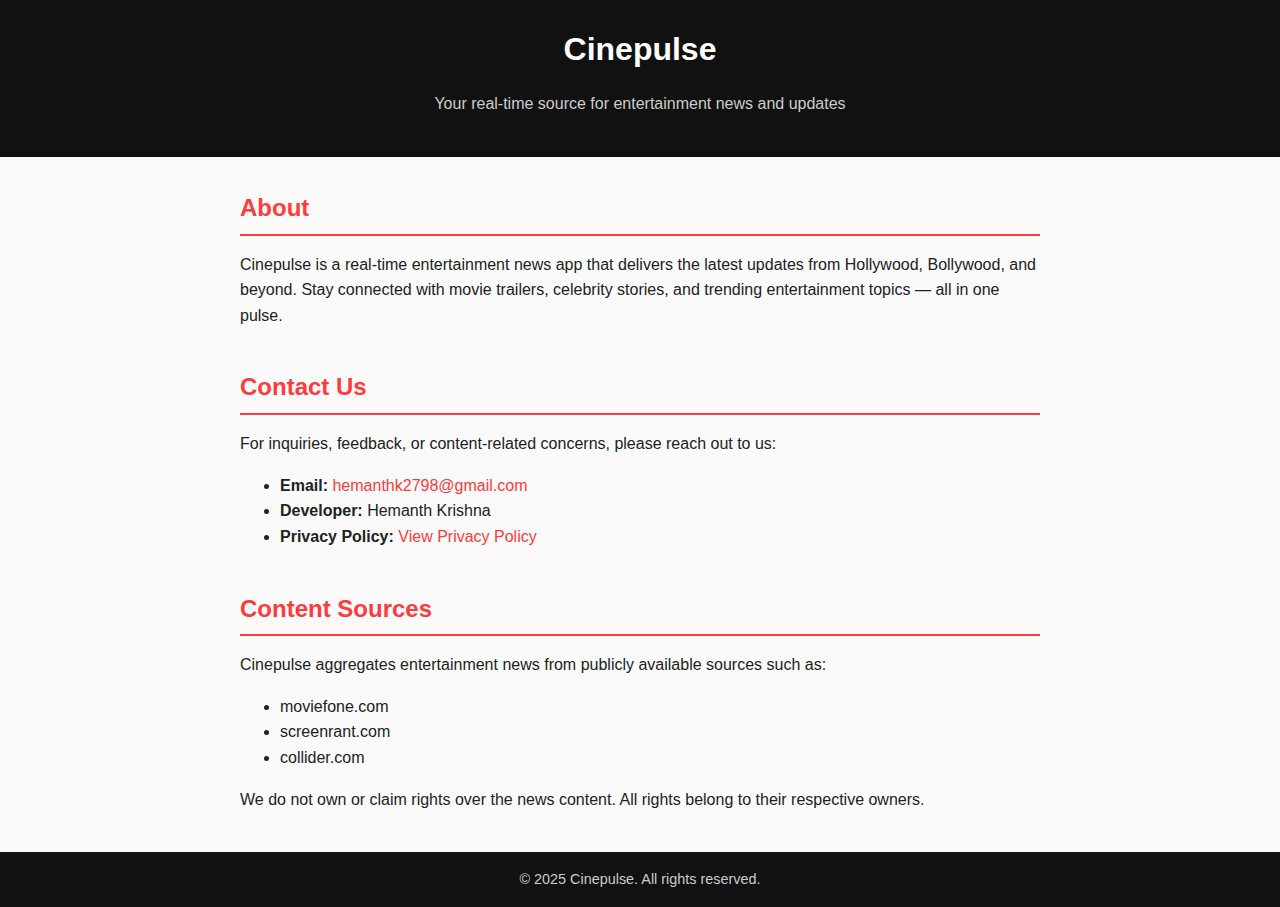
<file: index.html>
<!DOCTYPE html>
<html lang="en">
<head>
  <meta charset="UTF-8" />
  <meta name="viewport" content="width=device-width, initial-scale=1.0" />
  <title>Cinepulse - Real-time Entertainment News</title>
  <style>
    body {
      font-family: 'Segoe UI', Tahoma, Geneva, Verdana, sans-serif;
      background-color: #fafafa;
      color: #222;
      margin: 0;
      padding: 0;
      line-height: 1.6;
    }
    header {
      background-color: #111;
      color: #fff;
      text-align: center;
      padding: 1.5rem 1rem;
    }
    header h1 {
      margin: 0;
      font-size: 2rem;
    }
    header p {
      font-size: 1rem;
      color: #ccc;
    }
    main {
      max-width: 800px;
      margin: 2rem auto;
      padding: 0 1rem;
    }
    section {
      margin-bottom: 2.5rem;
    }
    h2 {
      border-bottom: 2px solid #ff3b3b;
      padding-bottom: 0.4rem;
      margin-bottom: 1rem;
      color: #ff3b3b;
    }
    a {
      color: #ff3b3b;
      text-decoration: none;
    }
    a:hover {
      text-decoration: underline;
    }
    footer {
      background-color: #111;
      color: #ccc;
      text-align: center;
      padding: 1rem;
      font-size: 0.9rem;
    }
  </style>
</head>
<body>
  <header>
    <h1>Cinepulse</h1>
    <p>Your real-time source for entertainment news and updates</p>
  </header>

  <main>
    <section id="about">
      <h2>About</h2>
      <p>
        Cinepulse is a real-time entertainment news app that delivers the latest updates
        from Hollywood, Bollywood, and beyond. Stay connected with movie trailers, celebrity
        stories, and trending entertainment topics — all in one pulse.
      </p>
    </section>

    <section id="contact">
      <h2>Contact Us</h2>
      <p>
        For inquiries, feedback, or content-related concerns, please reach out to us:
      </p>
      <ul>
        <li><strong>Email:</strong> <a href="mailto:hemanthk2798@gmail.com">hemanthk2798@gmail.com</a></li>
        <li><strong>Developer:</strong> Hemanth Krishna</li>
        <li><strong>Privacy Policy:</strong> <a href="https://gist.github.com/hemanthkrishna27/3271d86f8295fe6dff655e616eda451c" target="_blank">View Privacy Policy</a></li>
      </ul>
    </section>

    <section id="sources">
      <h2>Content Sources</h2>
      <p>
        Cinepulse aggregates entertainment news from publicly available sources such as:
      </p>
      <ul>
        <li>moviefone.com</li>
        <li>screenrant.com</li>
        <li>collider.com</li>
      </ul>
      <p>
        We do not own or claim rights over the news content. All rights belong to their respective owners.
      </p>
    </section>
  </main>

  <footer>
    © 2025 Cinepulse. All rights reserved.
  </footer>
</body>
</html>
</file>
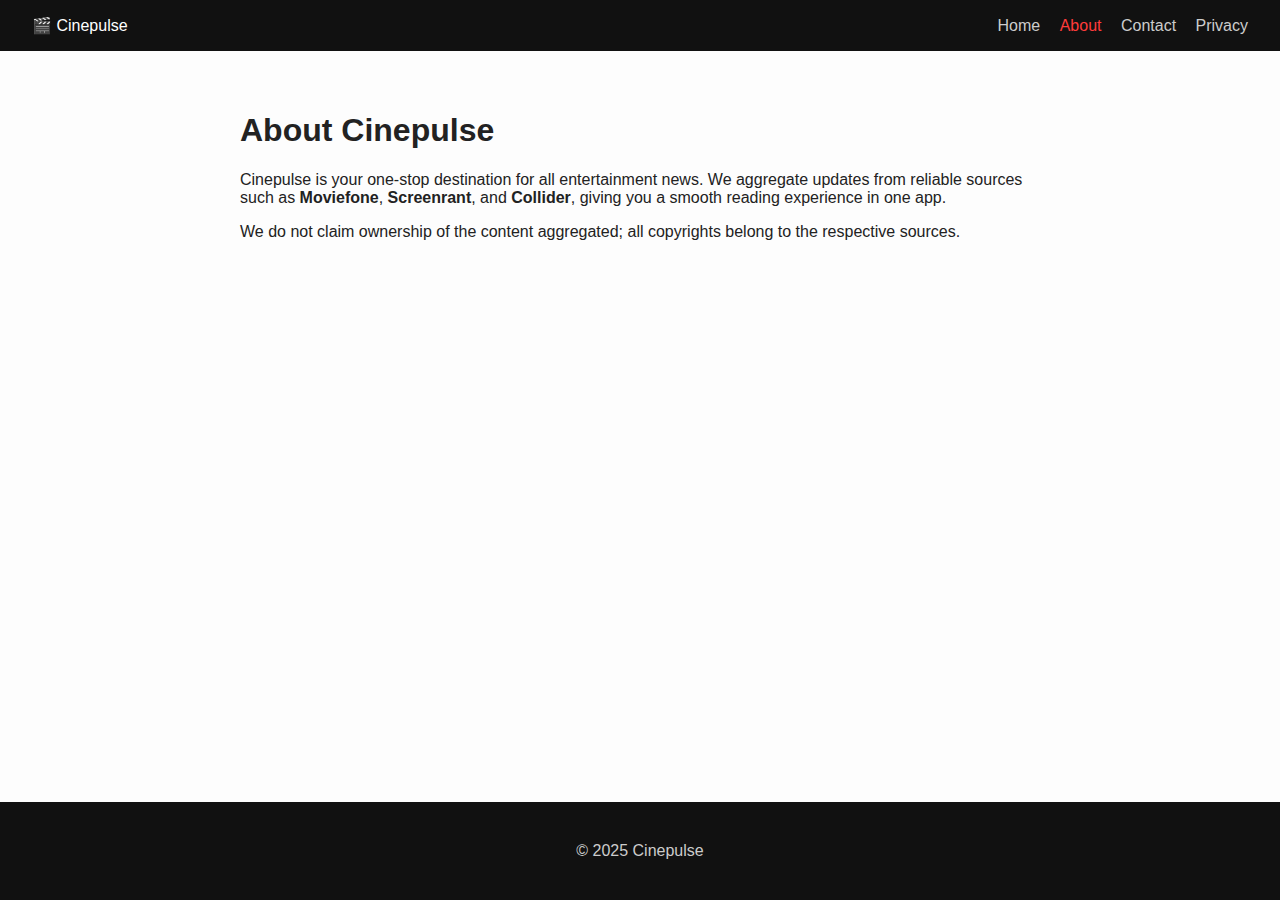
<file: about.html>
<!DOCTYPE html>
<html lang="en">
<head>
  <meta charset="UTF-8" />
  <meta name="viewport" content="width=device-width, initial-scale=1.0" />
  <title>About | Cinepulse</title>
  <link rel="stylesheet" href="assets/style.css" />
</head>
<body>
  <header class="navbar">
    <div class="logo">🎬 Cinepulse</div>
    <nav>
      <a href="index.html">Home</a>
      <a href="about.html" class="active">About</a>
      <a href="contact.html">Contact</a>
      <a href="privacy.html">Privacy</a>
    </nav>
  </header>

  <main class="content">
    <h1>About Cinepulse</h1>
    <p>
      Cinepulse is your one-stop destination for all entertainment news. We aggregate updates from reliable sources such as <strong>Moviefone</strong>, <strong>Screenrant</strong>, and <strong>Collider</strong>, giving you a smooth reading experience in one app.
    </p>
    <p>
      We do not claim ownership of the content aggregated; all copyrights belong to the respective sources.
    </p>
  </main>

  <footer>
    <p>© 2025 Cinepulse</p>
  </footer>
</body>
</html>
</file>
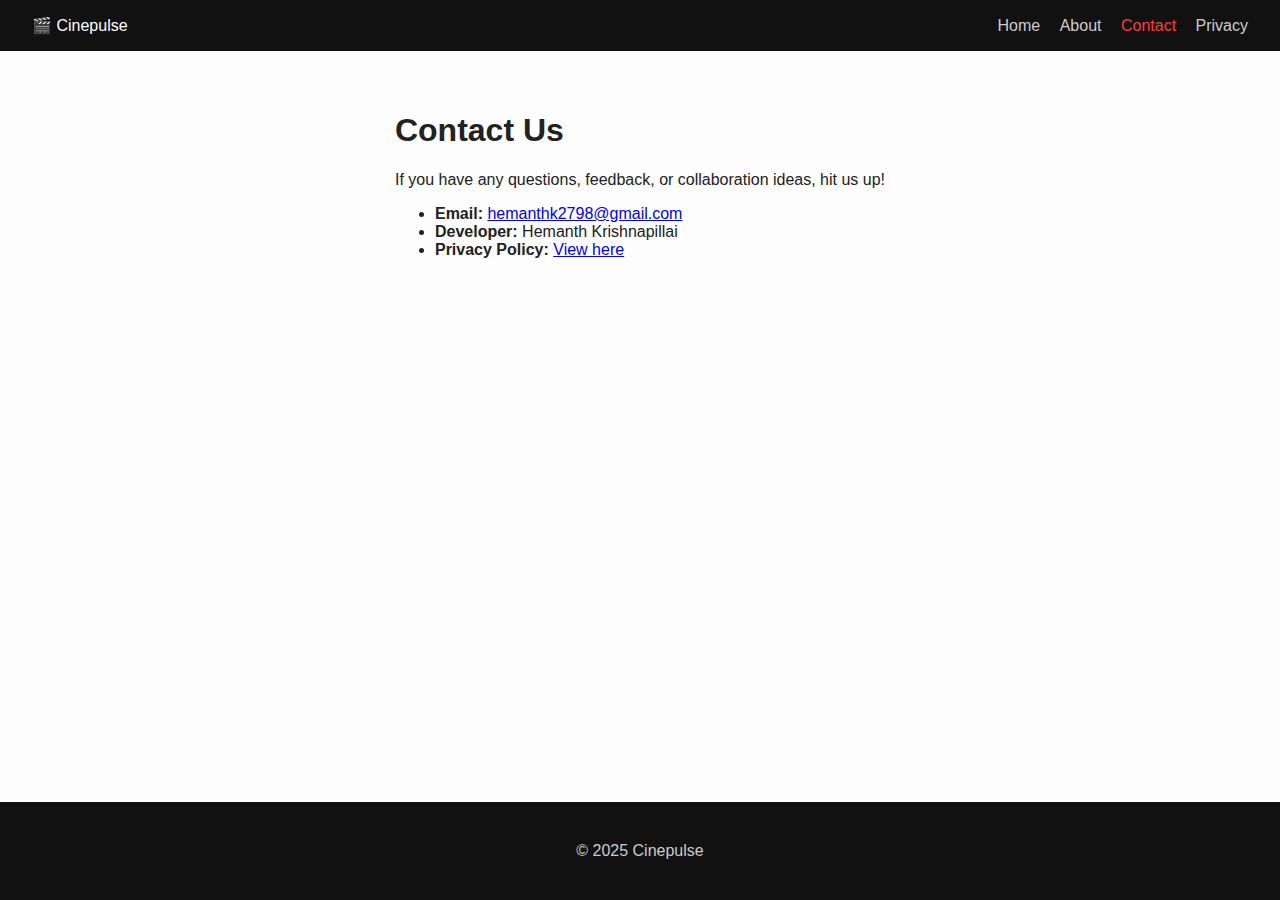
<file: contact.html>
<!DOCTYPE html>
<html lang="en">
<head>
  <meta charset="UTF-8" />
  <meta name="viewport" content="width=device-width, initial-scale=1.0" />
  <title>Contact | Cinepulse</title>
  <link rel="stylesheet" href="assets/style.css" />
</head>
<body>
  <header class="navbar">
    <div class="logo">🎬 Cinepulse</div>
    <nav>
      <a href="index.html">Home</a>
      <a href="about.html">About</a>
      <a href="contact.html" class="active">Contact</a>
      <a href="privacy.html">Privacy</a>
    </nav>
  </header>

  <main class="content">
    <h1>Contact Us</h1>
    <p>If you have any questions, feedback, or collaboration ideas, hit us up!</p>
    <ul>
      <li><strong>Email:</strong> <a href="mailto:hemanthk2798@gmail.com">hemanthk2798@gmail.com</a></li>
      <li><strong>Developer:</strong> Hemanth Krishnapillai</li>
      <li><strong>Privacy Policy:</strong> <a href="privacy.html">View here</a></li>
    </ul>
  </main>

  <footer>
    <p>© 2025 Cinepulse</p>
  </footer>
</body>
</html>
</file>
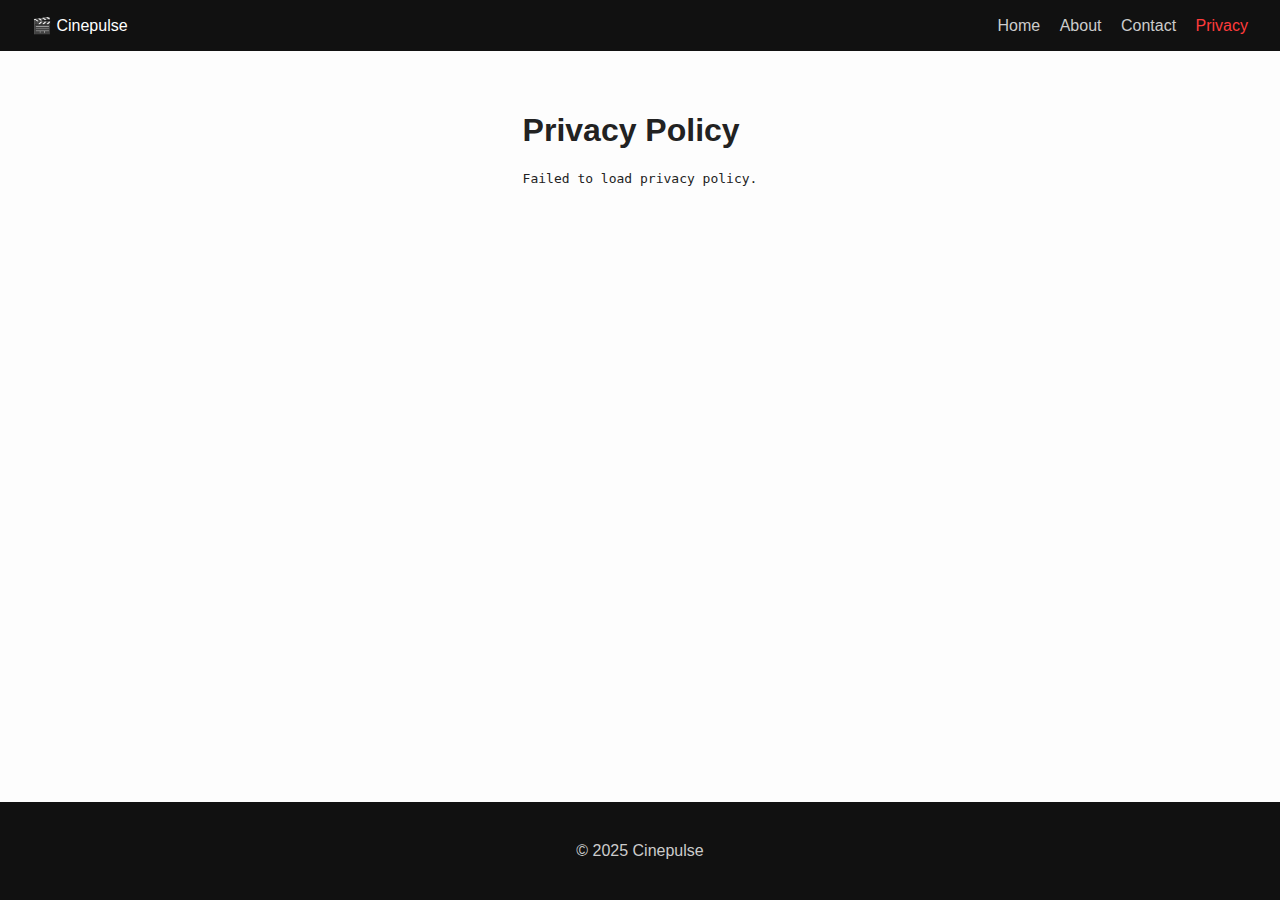
<file: privacy.html>
<!DOCTYPE html>
<html lang="en">
<head>
  <meta charset="UTF-8" />
  <meta name="viewport" content="width=device-width, initial-scale=1.0" />
  <title>Privacy Policy | Cinepulse</title>
  <link rel="stylesheet" href="assets/style.css" />
</head>
<body>
  <header class="navbar">
    <div class="logo">🎬 Cinepulse</div>
    <nav>
      <a href="index.html">Home</a>
      <a href="about.html">About</a>
      <a href="contact.html">Contact</a>
      <a href="privacy.html" class="active">Privacy</a>
    </nav>
  </header>

<main class="content">
  <h1>Privacy Policy</h1>
  <pre id="gist-content">Loading...</pre>
</main>

<script>
  fetch("https://gist.githubusercontent.com/hemanthkrishna27/3271d86f8295fe6dff655e616eda451c/raw")
    .then(response => response.text())
    .then(data => {
      document.getElementById("gist-content").textContent = data;
    })
    .catch(err => {
      document.getElementById("gist-content").textContent = "Failed to load privacy policy.";
      console.error(err);
    });
</script>


  <footer>
    <p>© 2025 Cinepulse</p>
  </footer>
</body>
</html>
</file>
<file: assets/style.css>
body {
  margin: 0;
  font-family: 'Poppins', sans-serif;
  color: #222;
  background-color: #fdfdfd;
  overflow-x: hidden;
}

.navbar {
  background: #111;
  color: #fff;
  display: flex;
  justify-content: space-between;
  align-items: center;
  padding: 1rem 2rem;
  position: sticky;
  top: 0;
  z-index: 10;
}

.navbar a {
  color: #ccc;
  margin-left: 15px;
  text-decoration: none;
  transition: color 0.3s ease;
}
.navbar a:hover, .navbar a.active {
  color: #ff3b3b;
}

.hero {
  background: linear-gradient(120deg, #ff3b3b, #ff6b6b);
  color: white;
  text-align: center;
  padding: 100px 20px;
  animation: fadeSlide 1.2s ease-in-out;
}

@keyframes fadeSlide {
  from { opacity: 0; transform: translateY(20px); }
  to { opacity: 1; transform: translateY(0); }
}

.btn {
  display: inline-block;
  margin-top: 20px;
  padding: 10px 25px;
  color: #fff;
  background: #111;
  border-radius: 8px;
  text-decoration: none;
  transition: background 0.3s ease;
}
.btn:hover {
  background: #222;
}

.features {
  text-align: center;
  padding: 60px 20px;
}

.feature-grid {
  display: grid;
  grid-template-columns: repeat(auto-fit, minmax(250px, 1fr));
  gap: 20px;
  margin-top: 30px;
}

.card {
  background: white;
  padding: 25px;
  border-radius: 10px;
  box-shadow: 0 4px 15px rgba(0, 0, 0, 0.05);
  transition: transform 0.3s ease, box-shadow 0.3s ease;
}
.card:hover {
  transform: translateY(-8px);
  box-shadow: 0 6px 18px rgba(0, 0, 0, 0.1);
}

.content {
  max-width: 800px;
  margin: 40px auto;
  padding: 0 20px;
}
/* Make footer stick to bottom if page content is short */
html, body {
  height: 100%;
  display: flex;
  flex-direction: column;
}

main, .content {
  flex: 1;
}

footer {
  margin-top: auto;
}


footer {
  background: #111;
  color: #ccc;
  text-align: center;
  padding: 1.5rem;
  margin-top: 60px;
}
.fade-in {
  opacity: 0;
  transform: translateY(20px);
  transition: opacity 0.6s ease, transform 0.6s ease;
}
.fade-in.visible {
  opacity: 1;
  transform: translateY(0);
}
</file>
